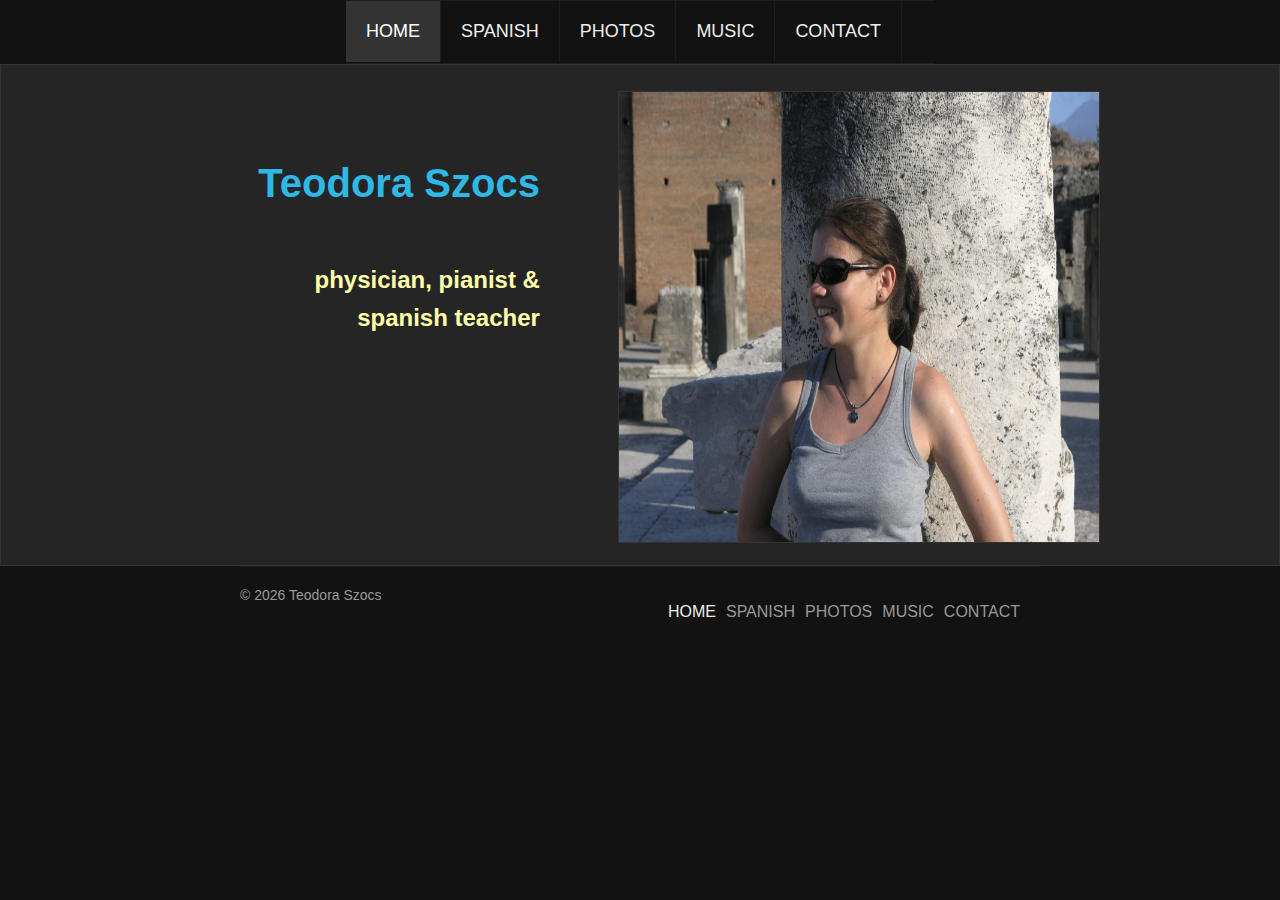
<file: index.html>
<!DOCTYPE html PUBLIC "-//W3C//DTD XHTML 1.0 Transitional//EN" "http://www.w3.org/TR/xhtml1/DTD/xhtml1-transitional.dtd">
<html xmlns="http://www.w3.org/1999/xhtml" xml:lang="en" lang="en">
<head>
  <meta http-equiv="content-type" content="text/html" />
  <meta http-equiv="imagetoolbar" content="no" />
  <meta name="description" content="The official site of Teodora Szocs." />
  <meta name="keywords" content="Teodora Szocs,Sz�cs Teodora,szocs" />
  <title>Homepage of Teodora Szocs</title>
  <link rel="shortcut icon" type="image/gif" href="img/favicon.png"/>
</head>
  <frameset rows="*,0" frameborder="no" framespacing="0" border="0">
    <frame src="home.html" name="content" noresize="true" scrolling="auto"/>
	<noframes>
	  <body>This site requires frames. Please turn on frame support in your web browser.</body>	
	</noframes>
  </frameset>
</html>
</file>
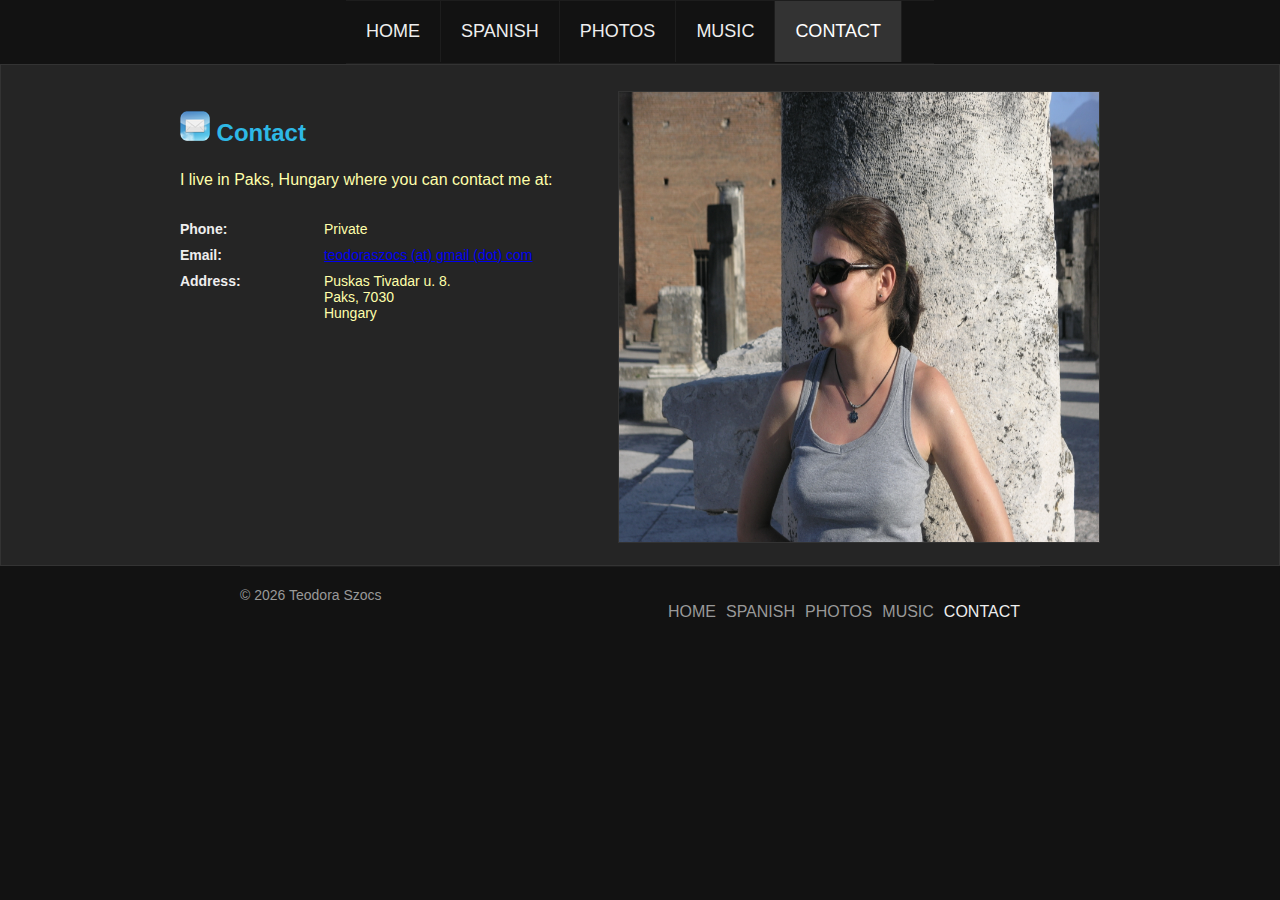
<file: contact.html>
<!DOCTYPE html PUBLIC "-//W3C//DTD XHTML 1.0 Transitional//EN" "http://www.w3.org/TR/xhtml1/DTD/xhtml1-transitional.dtd">
<html xmlns="http://www.w3.org/1999/xhtml" xml:lang="en" lang="en">
<head>
  <title>Home</title>
  <link href="css/main.css" rel="stylesheet" type="text/css"/>
</head>
<body>

<!-- Header --> 
<div id="header">
  <ul>
    <li><a href="home.html">Home</a></li>
    <li><a href="spanish.html">Spanish</a></li>
    <li><a href="photos.html">Photos</a></li>
    <li><a href="music.html">Music</a></li>
    <li class="activelink"><a href="contact.html">Contact</a></li>
  </ul>
</div>

<!-- Content -->
<div id="content" style="height:500px;">
  <div class="leftDiv">
    <h2 class="title"><img src="img/contact.png"/>&nbsp;Contact&nbsp;</h2>
    <p>I live in Paks, Hungary where you can contact me at:</p>
    <div style="margin:130px 0px 0px 0px;">
	  <fieldset class="pseudoTable">
		<label>Phone:</label><span class="value">Private</span>
	  </fieldset>
	  <fieldset class="pseudoTable">
		<label>Email:</label><span class="value"><a href="mailto:teodoraszocs@gmail.com" title="Send me an email" style="text-decoration:underline;">teodoraszocs (at) gmail (dot) com</a></span>
	  </fieldset>
	  <fieldset class="pseudoTable">
		<label>Address:</label>
		<span class="value">
		  Puskas Tivadar u. 8.<br/>
		  Paks, 7030<br/>
		  Hungary
		</span>
	  </fieldset>
	</div>
  </div>
  <img class="rightImg" src="img/teodoraszocs.jpg" alt="Teodora Szocs" />
</div>

<!-- Footer -->
<div id="footer">
  <span>&copy; <script>document.write(new Date().getFullYear());</script> Teodora Szocs</span>
  <ul>
    <li class="activelink"><a href="contact.html">Contact</a></li>
    <li><a href="music.html">Music</a></li>
    <li><a href="photos.html">Photos</a></li>
    <li><a href="spanish.html">Spanish</a></li>
    <li><a href="home.html">Home</a></li>
  </ul>
</div>

</body>
</html>
</file>
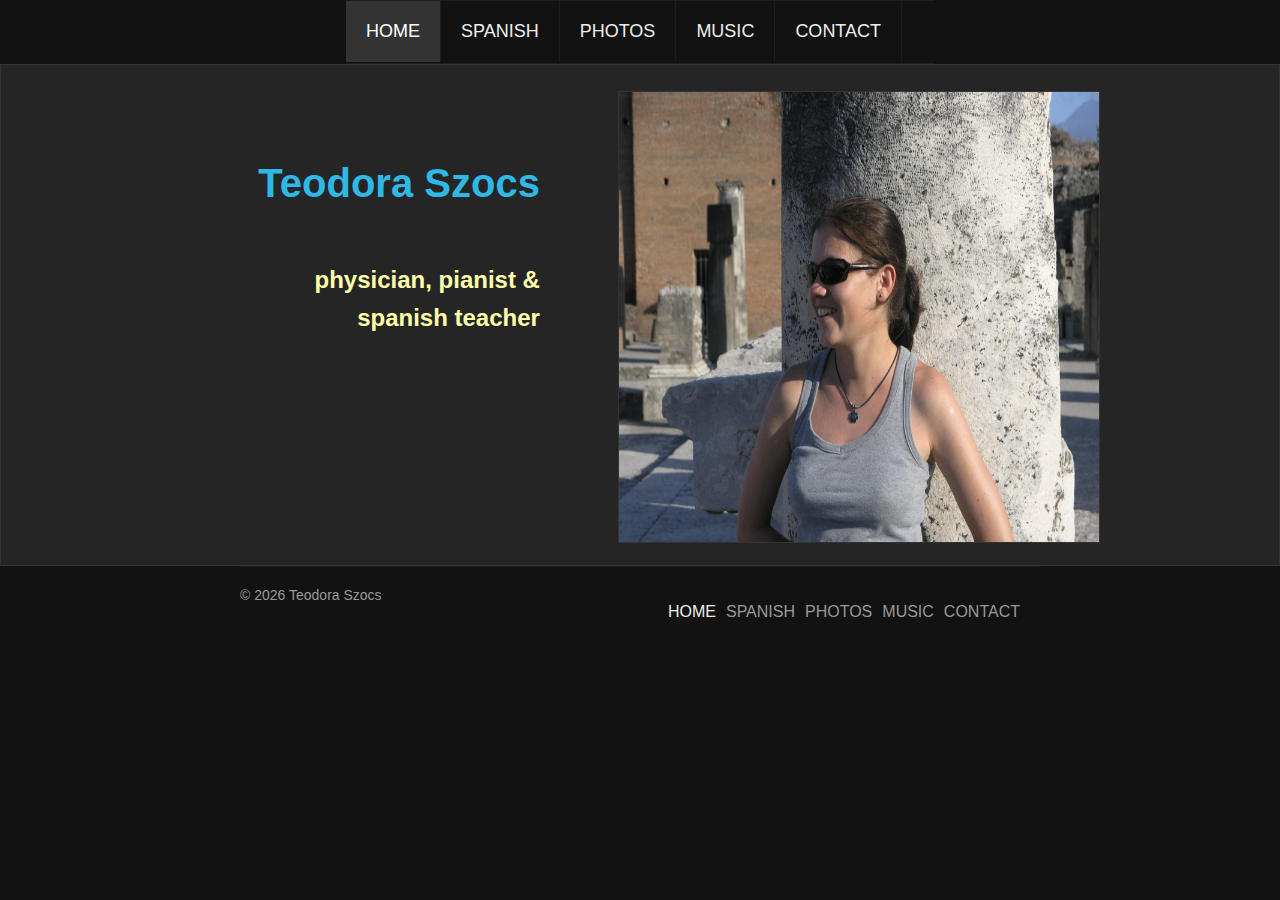
<file: home.html>
<!DOCTYPE html PUBLIC "-//W3C//DTD XHTML 1.0 Transitional//EN" "http://www.w3.org/TR/xhtml1/DTD/xhtml1-transitional.dtd">
<html xmlns="http://www.w3.org/1999/xhtml" xml:lang="en" lang="en">
<head>
  <title>Home</title>
  <link href="css/main.css" rel="stylesheet" type="text/css"/>
</head>
<body>

<!-- Header --> 
<div id="header">
  <ul>
    <li class="activelink"><a href="home.html">Home</a></li>
    <li><a href="spanish.html">Spanish</a></li>
    <li><a href="photos.html">Photos</a></li>
    <li><a href="music.html">Music</a></li>
    <li><a href="contact.html">Contact</a></li>
  </ul>
</div>

<!-- Content -->
<div id="content" style="height:500px;">
  <div class="leftDiv">
    <h2 class="name">Teodora Szocs</h2>
    <h2 class="job">physician, pianist &</h2>
    <h2 class="job">spanish teacher</h2>
  </div>
  <img class="rightImg" src="img/teodoraszocs.jpg" alt="Teodora Szocs" />
</div>

<!-- Footer -->
<div id="footer">
  <span>&copy; <script>document.write(new Date().getFullYear());</script> Teodora Szocs</span>
  <ul>
    <li><a href="contact.html">Contact</a></li>
    <li><a href="music.html">Music</a></li>
    <li><a href="photos.html">Photos</a></li>
    <li><a href="spanish.html">Spanish</a></li>
    <li class="activelink"><a href="home.html">Home</a></li>
  </ul>
</div>

</body>
</html>
</file>
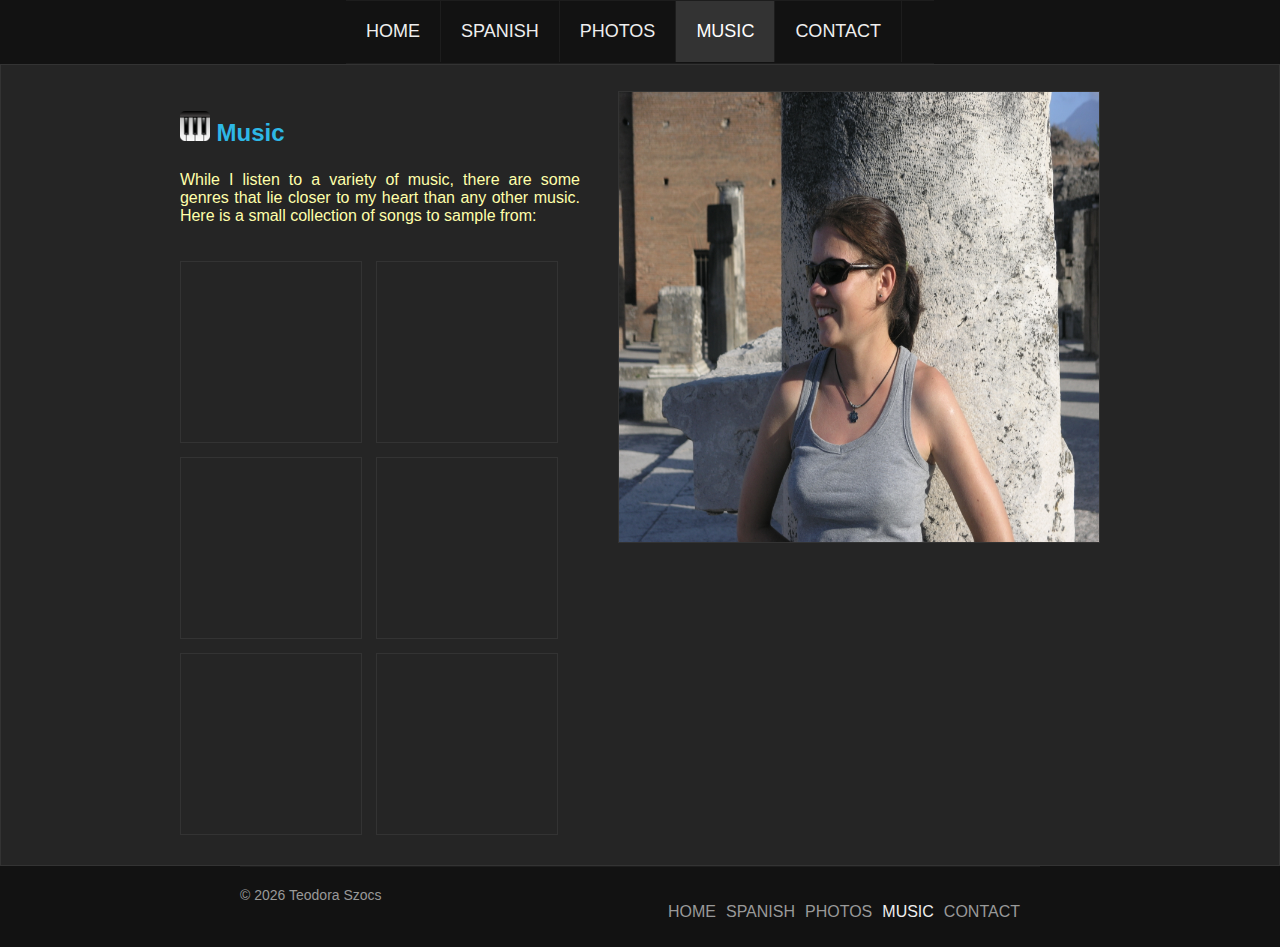
<file: music.html>
<!DOCTYPE html PUBLIC "-//W3C//DTD XHTML 1.0 Transitional//EN" "http://www.w3.org/TR/xhtml1/DTD/xhtml1-transitional.dtd">
<html xmlns="http://www.w3.org/1999/xhtml" xml:lang="en" lang="en">
<head>
  <title>Home</title>
  <link href="css/main.css" rel="stylesheet" type="text/css"/>
</head>
<body>

<!-- Header --> 
<div id="header">
  <ul>
    <li><a href="home.html">Home</a></li>
    <li><a href="spanish.html">Spanish</a></li>
    <li><a href="photos.html">Photos</a></li>
    <li class="activelink"><a href="music.html">Music</a></li>
    <li><a href="contact.html">Contact</a></li>
  </ul>
</div>

<!-- Content -->
<div id="content" style="height:800px;">
  <div class="leftDiv">
    <h2 class="title"><img src="img/piano.png"/>&nbsp;Music&nbsp;</h2>
    <p>
	  While I listen to a variety of music, there are some genres that lie closer to
	  my heart than any other music.  Here is a small collection of songs to sample from:
	  <br/><br/><br/>
	  <iframe class="song" src="http://www.youtube.com/embed/VUU4m6KDSuk"></iframe>
	  <iframe class="song" src="http://www.youtube.com/embed/vzW0_eK2Wpo"></iframe><br/>
	  <iframe class="song" src="http://www.youtube.com/embed/5w0JOaHrDaQ"></iframe>
	  <iframe class="song" src="http://www.youtube.com/embed/QJBPZPhijKg"></iframe><br/>
	  <iframe class="song" src="http://www.youtube.com/embed/1OgIRLhIahE"></iframe>
	  <iframe class="song" src="http://www.youtube.com/embed/FWfLVwnc9Vs"></iframe><br/>
	</p>
  </div>
  <img class="rightImg" src="img/teodoraszocs.jpg" alt="Teodora Szocs" />
</div>

<!-- Footer -->
<div id="footer">
  <span>&copy; <script>document.write(new Date().getFullYear());</script> Teodora Szocs</span>
  <ul>
    <li><a href="contact.html">Contact</a></li>
    <li class="activelink"><a href="music.html">Music</a></li>
    <li><a href="photos.html">Photos</a></li>
    <li><a href="spanish.html">Spanish</a></li>
    <li><a href="home.html">Home</a></li>
  </ul>
</div>

</body>
</html>
</file>
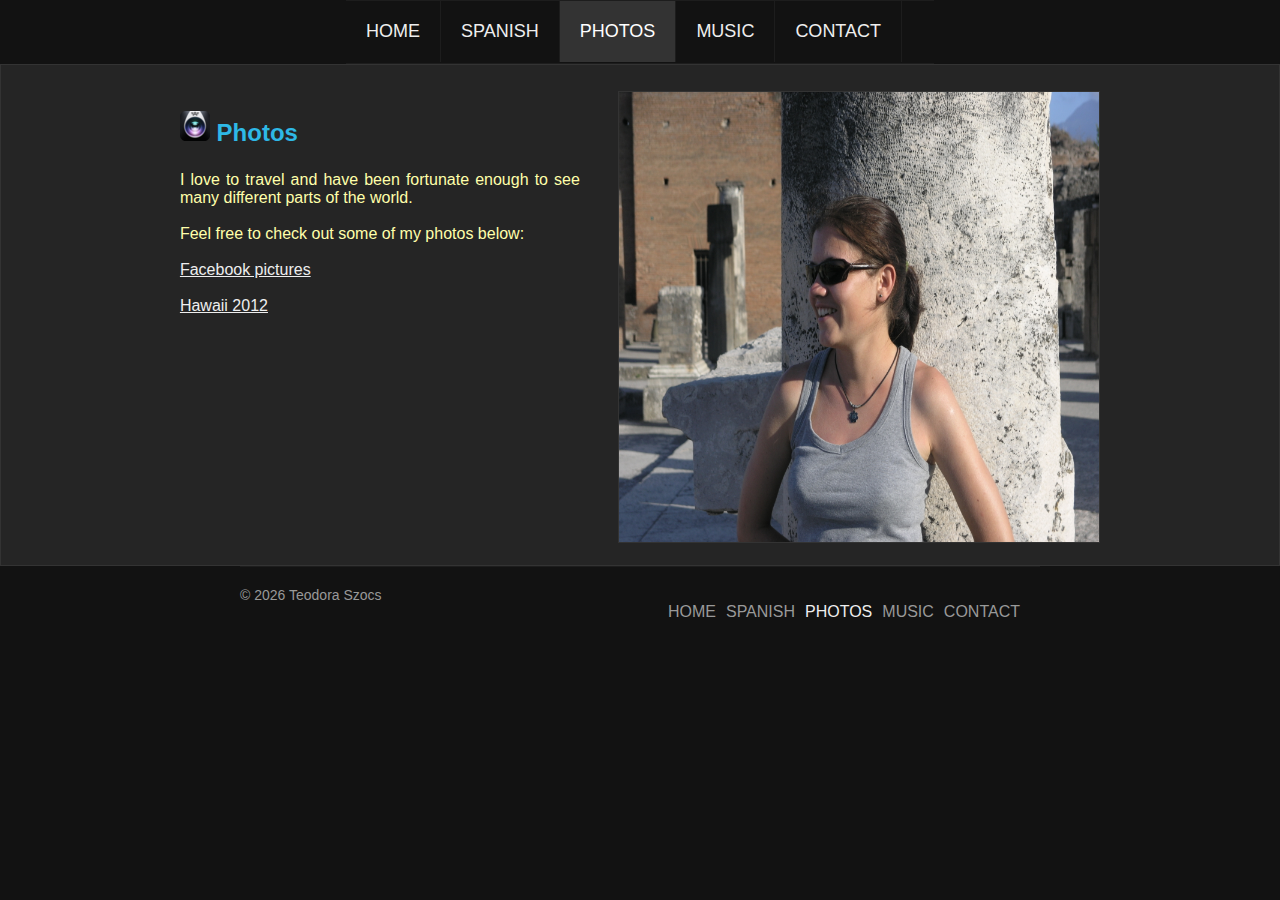
<file: photos.html>
<!DOCTYPE html PUBLIC "-//W3C//DTD XHTML 1.0 Transitional//EN" "http://www.w3.org/TR/xhtml1/DTD/xhtml1-transitional.dtd">
<html xmlns="http://www.w3.org/1999/xhtml" xml:lang="en" lang="en">
<head>
  <title>Home</title>
  <link href="css/main.css" rel="stylesheet" type="text/css"/>
</head>
<body>

<!-- Header --> 
<div id="header">
  <ul>
    <li><a href="home.html">Home</a></li>
    <li><a href="spanish.html">Spanish</a></li>
    <li class="activelink"><a href="photos.html">Photos</a></li>
    <li><a href="music.html">Music</a></li>
    <li><a href="contact.html">Contact</a></li>
  </ul>
</div>

<!-- Content -->
<div id="content" style="height:500px;">
  <div class="leftDiv">
    <h2 class="title"><img src="img/photos.png"/>&nbsp;Photos&nbsp;</h2>
    <p>
	  I love to travel and have been fortunate enough to see many different parts of the world.<br/><br/>
	  Feel free to check out some of my photos below:<br/><br/>
	  <a href="http://www.facebook.com/teodora.szocs.9/photos_stream" target="_blank">Facebook pictures</a><br/><br/>
	  <a href="http://www.facebook.com/teodora.szocs.9/photos_stream" target="_blank">Hawaii 2012</a><br/><br/>
	</p>
  </div>
  <img class="rightImg" src="img/teodoraszocs.jpg" alt="Teodora Szocs" />
</div>

<!-- Footer -->
<div id="footer">
  <span>&copy; <script>document.write(new Date().getFullYear());</script> Teodora Szocs</span>
  <ul>
    <li><a href="contact.html">Contact</a></li>
    <li><a href="music.html">Music</a></li>
    <li class="activelink"><a href="photos.html">Photos</a></li>
    <li><a href="spanish.html">Spanish</a></li>
    <li><a href="home.html">Home</a></li>
  </ul>
</div>

</body>
</html>
</file>
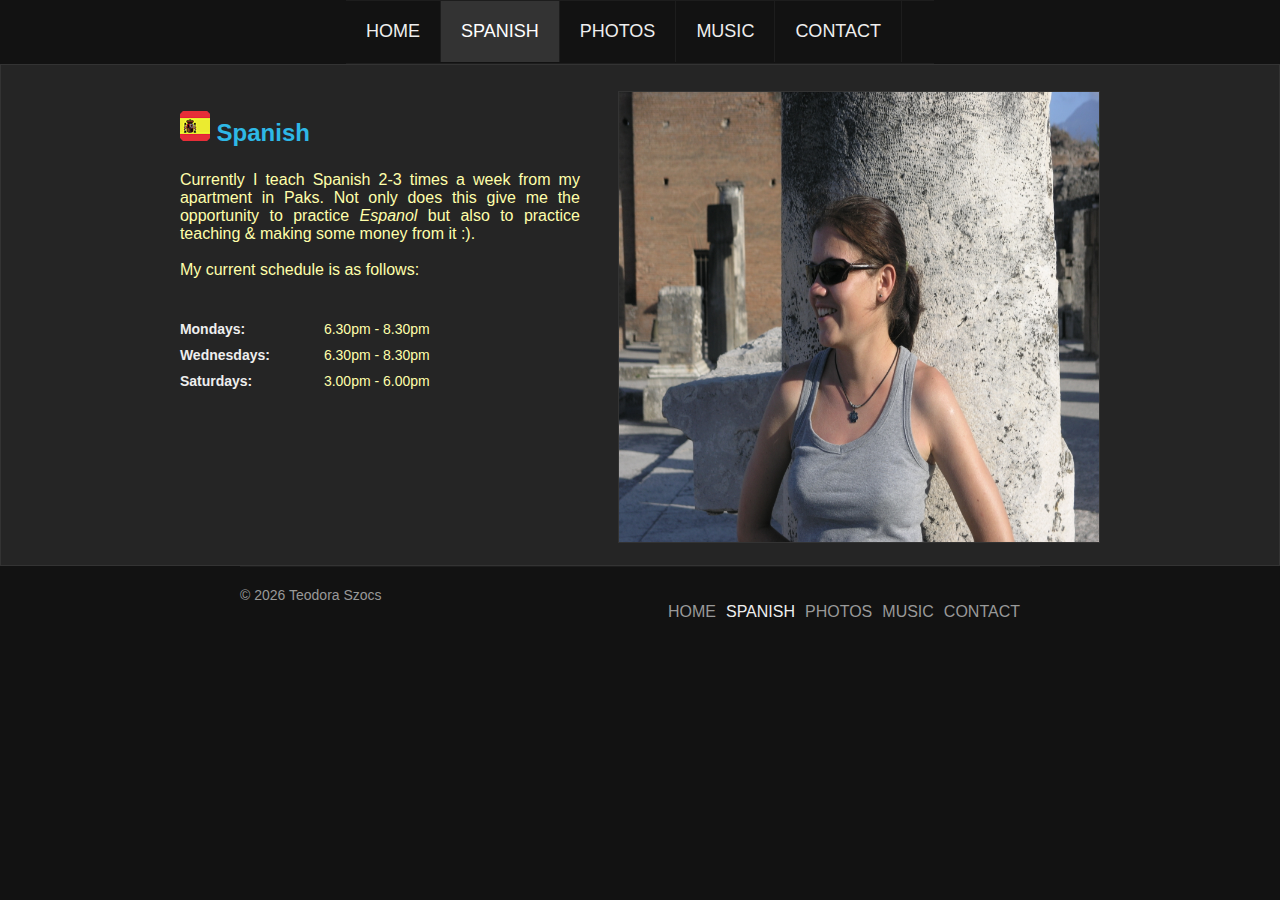
<file: spanish.html>
<!DOCTYPE html PUBLIC "-//W3C//DTD XHTML 1.0 Transitional//EN" "http://www.w3.org/TR/xhtml1/DTD/xhtml1-transitional.dtd">
<html xmlns="http://www.w3.org/1999/xhtml" xml:lang="en" lang="en">
<head>
  <title>Home</title>
  <link href="css/main.css" rel="stylesheet" type="text/css"/>
</head>
<body>

<!-- Header --> 
<div id="header">
  <ul>
    <li><a href="home.html">Home</a></li>
    <li class="activelink"><a href="spanish.html">Spanish</a></li>
    <li><a href="photos.html">Photos</a></li>
    <li><a href="music.html">Music</a></li>
    <li><a href="contact.html">Contact</a></li>
  </ul>
</div>

<!-- Content -->
<div id="content" style="height:500px;">
  <div class="leftDiv">
    <h2 class="title"><img src="img/spain.png"/>&nbsp;Spanish&nbsp;</h2>
    <p>
	  Currently I teach Spanish 2-3 times a week from my apartment in Paks.
	  Not only does this give me the opportunity to practice <i>Espanol</i> but 
	  also to practice teaching & making some money from it :).<br/><br/>
	  My current schedule is as follows:
	</p>
    <div style="margin:230px 0px 0px 0px;">
	  <fieldset class="pseudoTable">
		<label>Mondays:</label><span class="value">6.30pm - 8.30pm</span>
	  </fieldset>
	  <fieldset class="pseudoTable">
		<label>Wednesdays:</label><span class="value">6.30pm - 8.30pm</span>
	  </fieldset>
	  <fieldset class="pseudoTable">
		<label>Saturdays:</label><span class="value">3.00pm - 6.00pm</span>
	  </fieldset>
	</div>
  </div>
  <img class="rightImg" src="img/teodoraszocs.jpg" alt="Teodora Szocs" />
</div>

<!-- Footer -->
<div id="footer">
  <span>&copy; <script>document.write(new Date().getFullYear());</script> Teodora Szocs</span>
  <ul>
    <li><a href="contact.html">Contact</a></li>
    <li><a href="music.html">Music</a></li>
    <li><a href="photos.html">Photos</a></li>
    <li class="activelink"><a href="spanish.html">Spanish</a></li>
    <li><a href="home.html">Home</a></li>
  </ul>
</div>

</body>
</html>
</file>
<file: css/main.css>
html,body {
	margin: 0;
	padding: 0;
	border: 0;
	outline: 0;
	font-family: 'Lato', sans-serif;
	font-style: normal;
	font-size: 100%;
	color: #eeeeee;
	background: #121212;
}

/* Header */
#header {
	border-bottom: 1px solid #1d1d1d;
	border-top: 1px solid #1d1d1d;
	margin-left: auto;
	margin-right: auto;
	width: 588px;
	height: 62px;
}

#header ul, #header ul li {
	padding: 0;
	margin: 0;
	list-style: none;
	float: left;
}

#header ul li a {
	display: block;
	padding: 20px;
	font-size: 18px;
	text-align: center;
	text-transform: uppercase;
	text-decoration: none;
	color: #eeeeee;
	border-right: 1px solid #1d1d1d;
}

#header ul li a:hover, #header ul li.activelink a {
	background: #333333;
	color: #ffffff;
}

/* Content */
#content {
	background: #252525;
	border: 1px solid #333333;
}

/* ----------  this is the style of the left text  --------- */
.leftDiv {
	float: left;
	width: 360px;
	margin: 2% 0% 2% 14%;
	/* border: 1px solid red; */
}

/* ----------  this is the style of the name  --------- */
.name {
	color: #2eb8e6;
	font-family: 'Impact', 'Charcoal', sans-serif;
	font-size: 40px;
	margin: 70px 0px 60px 0px;
	float: right;
}

/* ----------  this is the style of the job (physician, pianist...)  --------- */
.job {
	/*color: #aaaaaa;*/
	color: #ffffaa;
	float: right;
	margin: 0px 0px 10px 0px;
}

/* ----------  this is the style of the left page titles  --------- */
.title {
	margin: 20px 0px 60px 0px;
	color: #2eb8e6;
	font-family: 'Lato', sans-serif;
	float: left;
}

/* ----------  this is the style of the img on the right side  --------- */
.rightImg {
	float: right;
	width: 480px;
	height: 450px;
	margin: 2% 14% 2% 2%;
	border: 1px solid #333333;
}

/* ----------  this is the style of the paragraphs on the left  --------- */
p {
	color: #ffffaa;
	position: absolute;
	margin: 80px 0px 0px 0px;
	padding: 0;
	width: 400px;
	text-align: justify;
}

/* ----------  this is the style of links on the left  --------- */
p a {
	color: #eeeeee;
}

/* ----------  controls the style of individual songs --------- */
iframe.song {
	width: 180px;
	height: 180px;
	margin: 0px 10px 10px 0px;
	border: 1px solid #333333;
}

/* ----------  the following 3 fields control the look&feel of the fake table  --------- */
.pseudoTable {
	padding: 0;
	border: 0;
	font-size: 14px;
	margin: 0px 0px 10px 0px;
}

.pseudoTable label {
	font-weight: bold;
	font-family: Tahoma,Arial,sans-serif;
	float: left;
	color: #eeeeee;
}

.pseudoTable span.value {
	float: right; 
	width: 60%;
	color: #ffffaa;
}

/* Footer */
#footer {
	border-top: 1px solid #1d1d1d;
	color: #999999;
	padding-top: 20px;
	height: 60px;
	width: 800px;
	margin: 0;
	margin-left: auto;
	margin-right: auto;
}

/* Copyright */
#footer span {
	font-size: 14px;
	float: left;
}

/* Footer links */
#footer ul, #footer ul li {
	list-style: none;
	margin-right: 10px;
	padding: 0;
	float: right;
} 

#footer ul li a {
	color: #999999;
	text-decoration: none;
	text-transform: uppercase;
} 

#footer ul li a:hover, #footer ul li.activelink a {
	color: #eeeeee;
	text-decoration: none;
}
</file>
